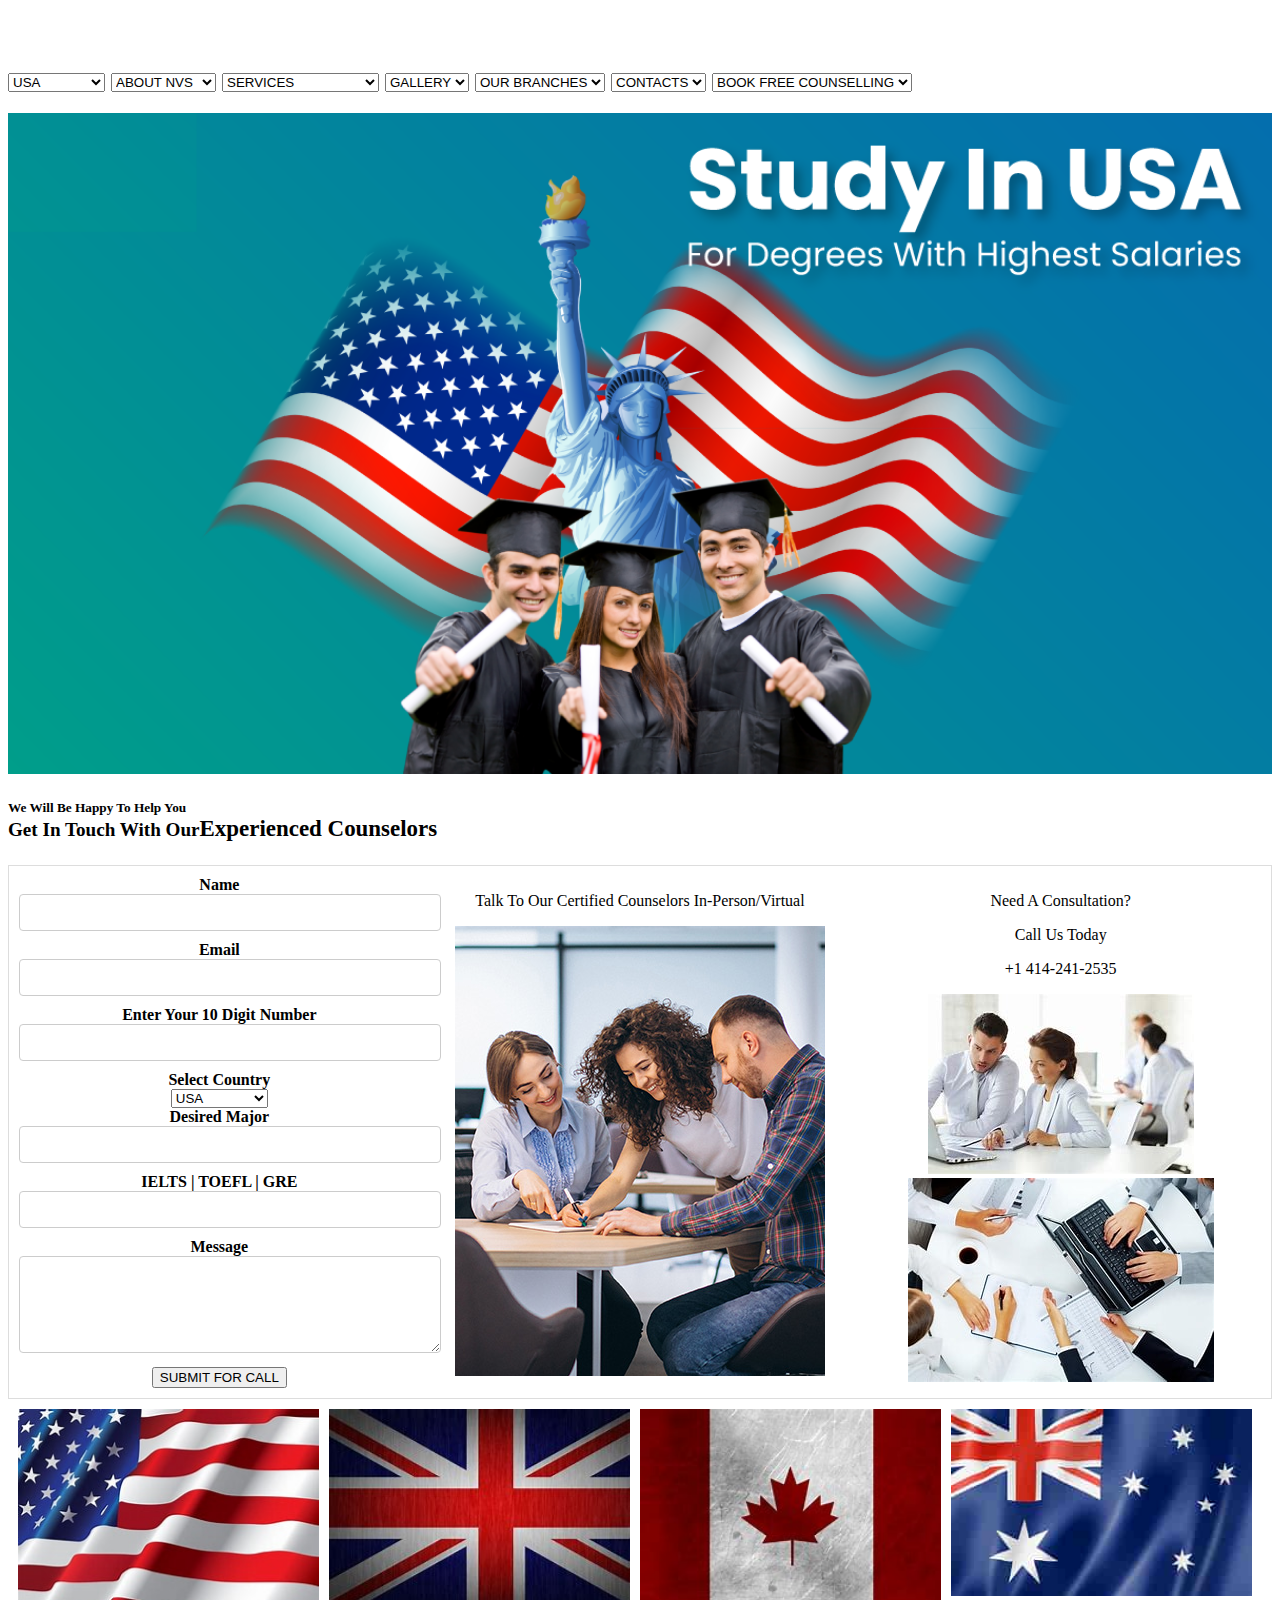
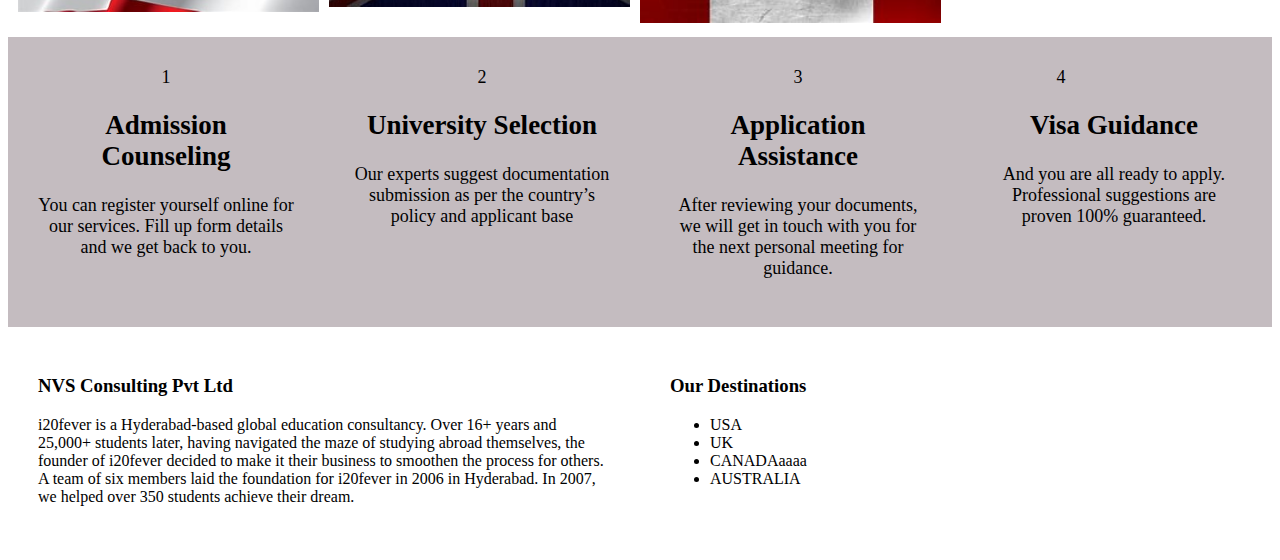
<file: NVS-master/index.html>
<!DOCTYPE html>
<html>
<head>
    <meta name="viewport" content="width=device-width, initial-scale=1">
    <title>Nvs Consultancy</title>
    <link rel="stylesheet" href="style.css">
</head>
<body>
    <header>
        <div id="contact-bar">
            <div id="contact-email">Email: nvsconsultancy.com</div>
            <div id="contact-mobile">Mobile: +91 8886702173, +1 414-241-2535</div>
        </div>

                <div class="select-container">
                    <h2 id="nvs">
                        <b id="nnn" contenteditable="true"></b>
                        <!-- Added a span where the name will be displayed -->
                        <span id="welcome-message"></span>
            <select>
                <option value="US">USA</option>
                <option value="UK">UK</option>
                <option value="can">CANADA</option>
                <option value="aus">AUSTRALIA</option>
            </select>
            <select>
                <option value="about">ABOUT NVS</option>
                <option value="students">STUDENTS</option>
                <option value="Emp">EMPLOYEES</option>
                <option value="ceo">CEO</option>
            </select>
            <select>
                <option value="services">SERVICES</option>
                <option value="adm">Admission Counselling</option>
            </select>
            <select>
                <option value="gallery">GALLERY</option>
            </select>
            <select>
                <option value="branches">OUR BRANCHES</option>
            </select>
            <select>
                <option value="contact">CONTACTS</option>
            </select>
            <select>
                <option value="book">BOOK FREE COUNSELLING</option>
            </select>
            </h2>
        </div>
    </header>
    <body>
        <img src="USA1.JPG" id="reddy">
    <h5>We Will Be Happy To Help You
        <div id="o"><big><big>Get In Touch With Our</big></big><big><big><big>Experienced Counselors</big></big></big></div>
    </h5>

    <div class="image-container">
        
        
        <div class="image-box">
        <form>

        <label for="name">Name</label>
        <input type="text" id="name">
        
        <label for="email">Email</label>
        <input type="email">
        
        <label for="phone">Enter Your 10 Digit Number</label>
        <input type="text">
        
        <label for="country">Select Country</label>
        <select id="country">
            <option value="usa">USA</option>
            <option value="uk">UK</option>
            <option value="Canada">Canada</option>
            <option value="australia">AUSTRALIA</option>
        </select>
        
        <label for="major">Desired Major</label>
        <input type="text">
        
        <label for="exams">IELTS | TOEFL | GRE</label>
        <input type="text">
        
        <label for="message">Message</label>
        <textarea name="message" cols="45" rows="5"></textarea>
        
        <button type="submit" id="sub">SUBMIT FOR CALL</button>
    </form>
</div>

<div class="image-box">
    <div id="shiva">
        <p>Talk To Our Certified Counselors In-Person/Virtual</p>
        <img src="services.jpg" alt="Services Image" id="second">
    </div>
</div>
<div class="image-box">
<div id="counsel">
    <p>Need A Consultation?</p>
    <p>Call Us Today</p>
    <p>+1 414-241-2535</p>
    <img src="consule.jpg" alt="Consultation Image" id="use">
    <img src="consuling.jpg" alt="Counseling Image" id="use">
</div>
</div>
</div>
<!-- images in one row -->

<div class="image-container1">
    <div class="image-box1">
        <img src="usaflag.jpg" alt="usaflag">
        <div class="image-text1">USA</div>
    </div>
    <div class="image-box1">
        <img src="ukflag.jpg" alt="ukflag">
        <div class="image-text1">UK</div>
    </div>
    <div class="image-box1">
        <img src="canadaflag.jpg" alt="canadaflag">
        <div class="image-text1">CANADA</div>
    </div>
    <div class="image-box1">
        <img src="austrila.jpg" alt="austrilaflag">
        <div class="image-text1">AUSTRALIA</div>
    </div>
</div>



<div class="container1">
    <div class="paragraph1">
        <div >1</div>
        <h2>Admission Counseling</h2>
        <p>You can register yourself online for our services. Fill up form details and we get back to you.</p>
    </div>
    <div class="paragraph1">
        <div >2</div>
        <h2>University Selection</h2>
        <p>Our experts suggest documentation submission as per the country’s policy and applicant base</p>
    </div>
    <div class="paragraph1">
        <div >3</div>
        <h2>Application Assistance</h2>
        <p>After reviewing your documents, we will get in touch with you for the next personal meeting for guidance.</p>
    </div>
    <div class="paragraph1">
        <div class="image-box1">4</div>
        <h2>Visa Guidance</h2>
        <p>And you are all ready to apply. Professional suggestions are proven 100% guaranteed.</p>
    </div>
</div>

<!-- footer -->
<div class="container">
    <div class="paragraph">
    <h3>NVS Consulting Pvt Ltd</h3>
        <p>i20fever is a Hyderabad-based global education consultancy. Over 16+ years and 25,000+ students later, having navigated the maze of studying abroad themselves, the founder of i20fever decided to make it their business to smoothen the process for others. A team of six members laid the foundation for i20fever in 2006 in Hyderabad. In 2007, we helped over 350 students achieve their dream.
 </p>
    </div>
    <div class="paragraph">
        <h3>Our Destinations</h3>
        <ul id="listcon">
            <li>USA</li>
            <li>UK</li>
            <li>CANADAaaaa</li>
            <li>AUSTRALIA</li>
        </ul>
    </div>
</div>



    </body>

    <script>
        // Function to ask for the user's name and display it
        function askNameAndDisplay() {
          var userName = prompt("Enter your name:", "");
          if (userName) {
            // Now targeting the "welcome-message" span to display the name
            document.getElementById("welcome-message").textContent = "Welcome  " + userName;
          }
        }
      
        // Call the function as soon as the script loads
        askNameAndDisplay();
    </script>
</body>
</html>
</file>
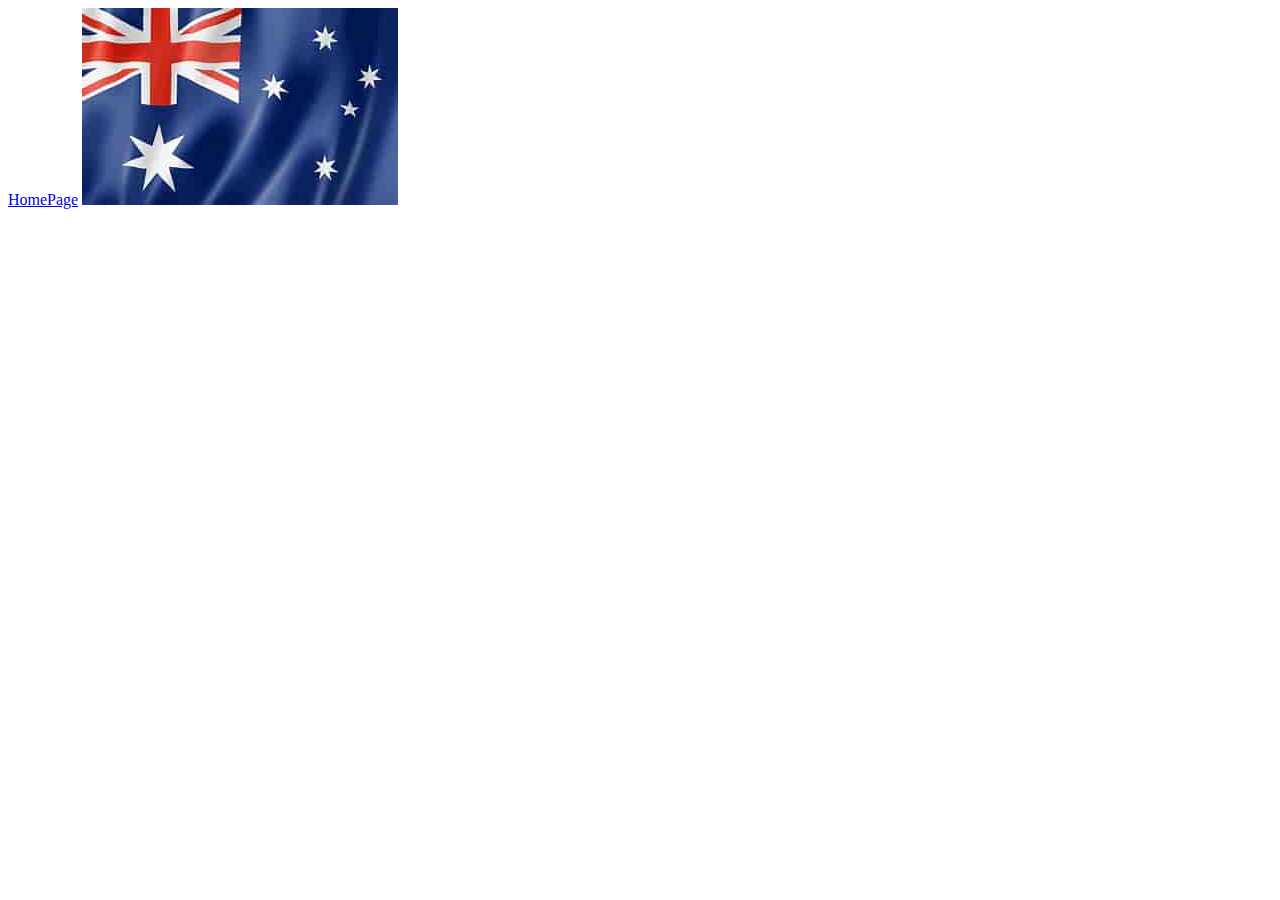
<file: NVS-master/austrila.html>
<!DOCTYPE html>
<html>
    <head>
        <title>
            Nvs Consultancy
        </title>
        <link rel="stylesheet" href="style.css">
    </head>
    <body>
        <a href="index.html">HomePage</a>
        <img src="austrila.jpg">
    </body>
</html>
</file>
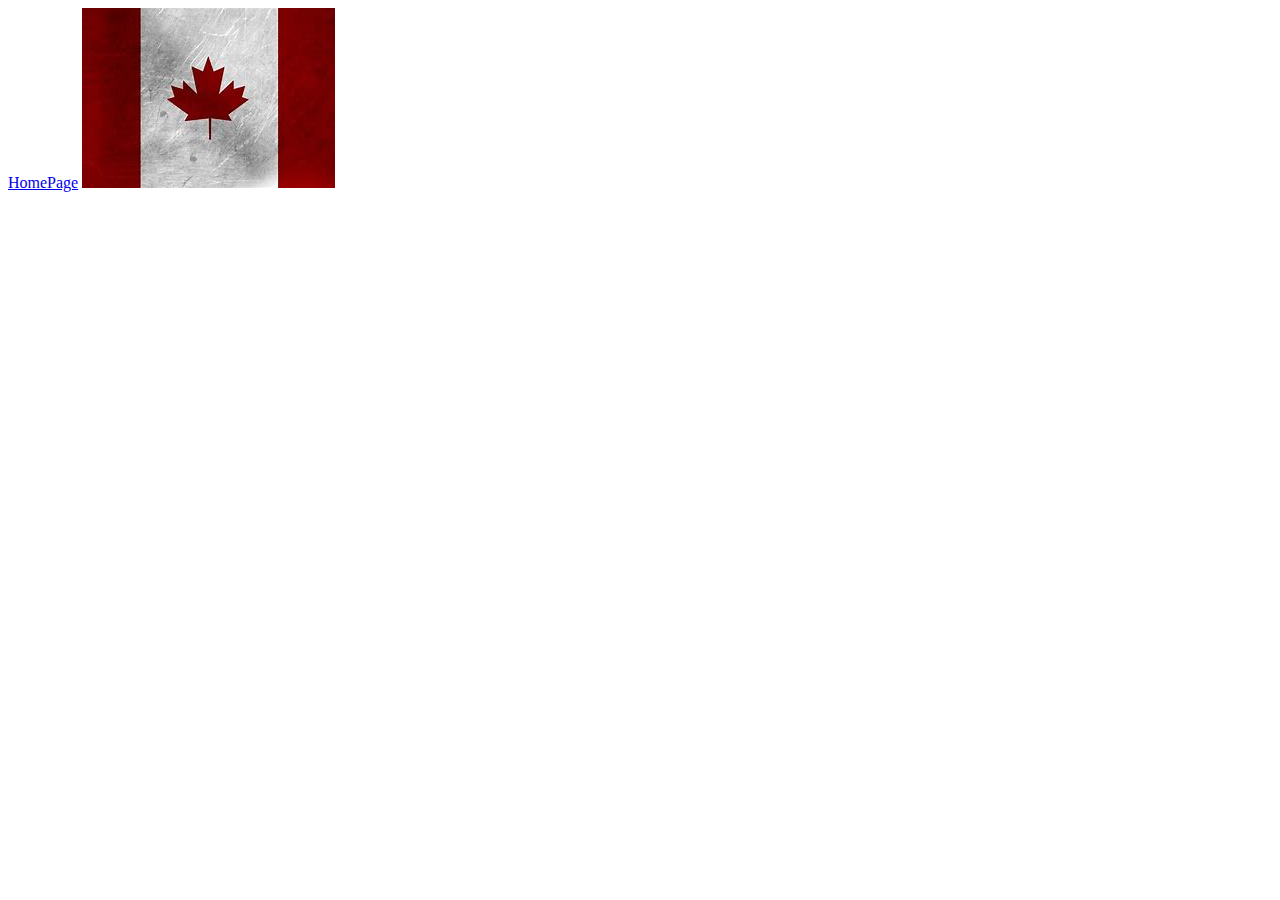
<file: NVS-master/canada.html>
<!DOCTYPE html>
<html>
    <head>
        <title>
            Nvs Consultancy
        </title>
        <link rel="stylesheet" href="style.css">
    </head>
    <body>
        <a href="index.html">HomePage</a>
        <img src="canadaflag.jpg">
</file>
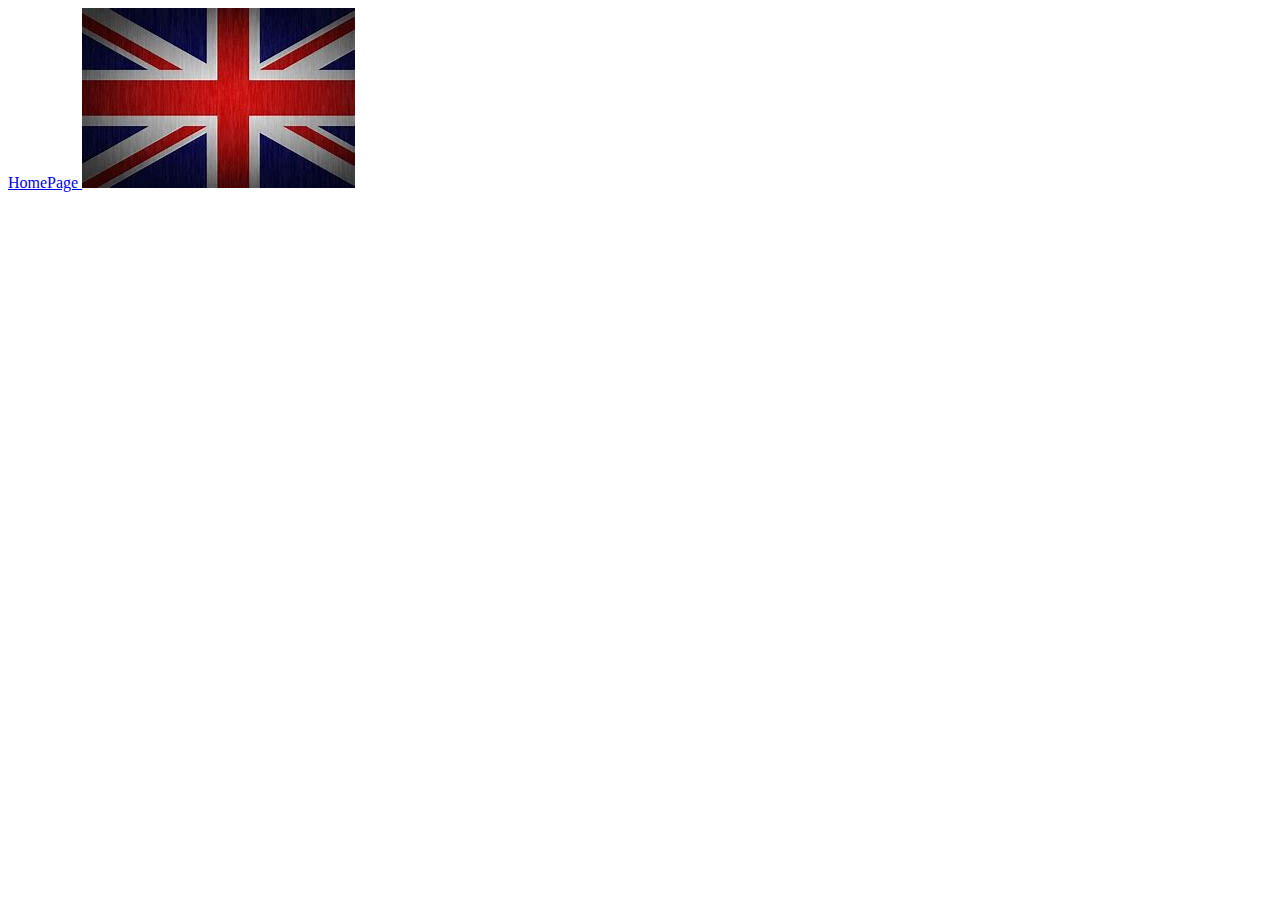
<file: NVS-master/uk.html>
<!DOCTYPE html>
<html>
    <head>
        <title>
            Nvs Consultancy
        </title>
        <link rel="stylesheet" href="style.css">
    </head>
    <body>
        <a href="index.html">HomePage </a>
        <img src="ukflag.jpg">
    </body>
</html>
</file>
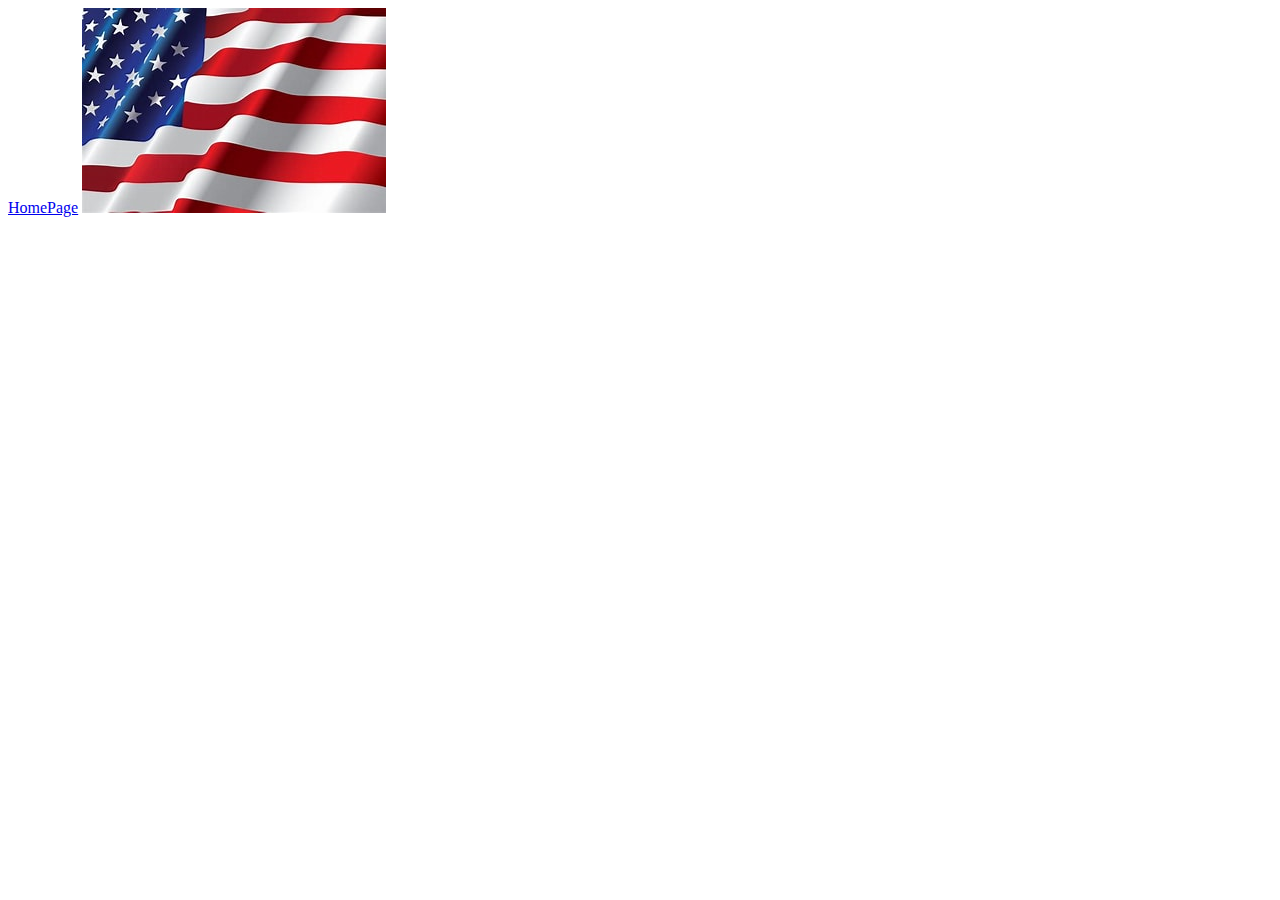
<file: NVS-master/usa.html>
<!DOCTYPE html>
<html>
    <head>
        <title>
            Nvs Consultancy
        </title>
        <link rel="stylesheet" href="style.css">
    </head>
    <body>
        <a href="index.html">HomePage</a>
        <img src="usaflag.jpg" alt="image">

    </body>
</file>
<file: NVS-master/style.css>
#contact-bar {
    display: flex;
    justify-content: space-between;
    padding: 10px;
    animation: bgColorChange 10s infinite; /* Duration here is the total of the color changes */
    color: white; /* Light text color to be visible on dark backgrounds */
  }

  #contact-email {
    /* Left side */
    font-weight: bold;
  }

  #contact-mobile {
    /* Right side */
    font-weight: bold;
  }

  /* Keyframes for the background color change */
  @keyframes bgColorChange {
    0%, 100% { background-color: #3498db; } /* Blue */
    20% { background-color: #d36e63; } /* Red */
    40% { background-color: #2ecc71; } /* Green */
    60% { background-color: #dfc86e; } /* Yellow */
    80% { background-color: #c683e0; } /* Purple */
  }


  /* for first image */
  #reddy {
    width: 100%;
    height: auto;
} 
  

/* 3 box form with images */

.image-container {
    display: flex;
    flex-wrap: wrap;
    border: 1px solid #ddd;
}

.image-box {
    flex: 1;
    text-align: center;
   
    padding: 10px;
    
}

.image-box img {
    max-width: 100%;
    height: auto;
}

.image-text {
    font-weight: bold;
}

/* Media query for mobile devices */
@media (max-width: 768px) {
    .image-container {
        flex-direction: column;
    }
}

/* for form*/
form {
    max-width: 400px;
    margin: 0 auto;
}

label {
    display: block;
    font-weight: bold;
}

input[type="text"],
input[type="email"],
textarea {
    width: 100%;
    padding: 10px;
    margin-bottom: 10px;
    border: 1px solid #ccc;
    border-radius: 4px;
}

/* for 4 image in one row*/

.image-container1 {
    display: flex;
    flex-wrap: wrap;
    margin: 10px;
    gap: 10px;
  }
  
  .image-box1 {
    position: relative;
    overflow: hidden;
    flex: 1; /* Make each image box flexible */
    min-width: 150px; /* Minimum width for each image box */
    max-width: calc(25% - 10px); /* Maximum width for four images per row minus the gap */
  }
  
  .image-box1 img {
    width: 100%;
    height: auto; /* Maintain the aspect ratio */
    object-fit: cover; /* Cover the area of the container */
    transition: transform 0.3s ease;
  }
  
  .image-text1 {
    position: absolute;
    top: 50%; /* Center vertically */
    left: 50%; /* Center horizontally */
    transform: translate(-50%, -50%); /* Align the center of the element with the cursor */
    color: white;
    font-size: 20px;
    font-weight: bold;
    transition: transform 0.3s ease, opacity 0.3s ease;
    opacity: 0; /* Make the text invisible initially */
  }
  
  /* Hover effect */
  .image-box1:hover img {
    transform: scale(1.1); /* Scales up the image by 10% */
  }
  
  .image-box1:hover .image-text1 {
    opacity: 1; /* Make the text visible on hover */
    background: rgba(0, 0, 0, 0.5); /* Semi-transparent background for readability */
    padding: 5px 10px;
    border-radius: 5px;
  }
  
  @media (max-width: 768px) {
    .image-box1 {
      max-width: calc(50% - 10px); /* Maximum width for two images per row on tablets */
    }
  }
  
  @media (max-width: 480px) {
    .image-box1 {
      max-width: 100%; /* Each image box takes full width on mobile */
    }
  }

  
  .paragraph1 {
    flex: 1;
    margin: 10px;
    padding: 20px;
    align-items: center;
    text-align: center;
    font-size: large;
    transition: all 0.5s ease-in-out;
    background-color: #c4bcc0;
   
}

.container1 {
    display: flex;
    flex-wrap: wrap;
    background-color: #c4bcc0;
}


.container {
    display: flex;
    flex-wrap: wrap;
}

.paragraph {
    flex: 1;
    margin: 10px;
    padding: 20px;
   
}
</file>
